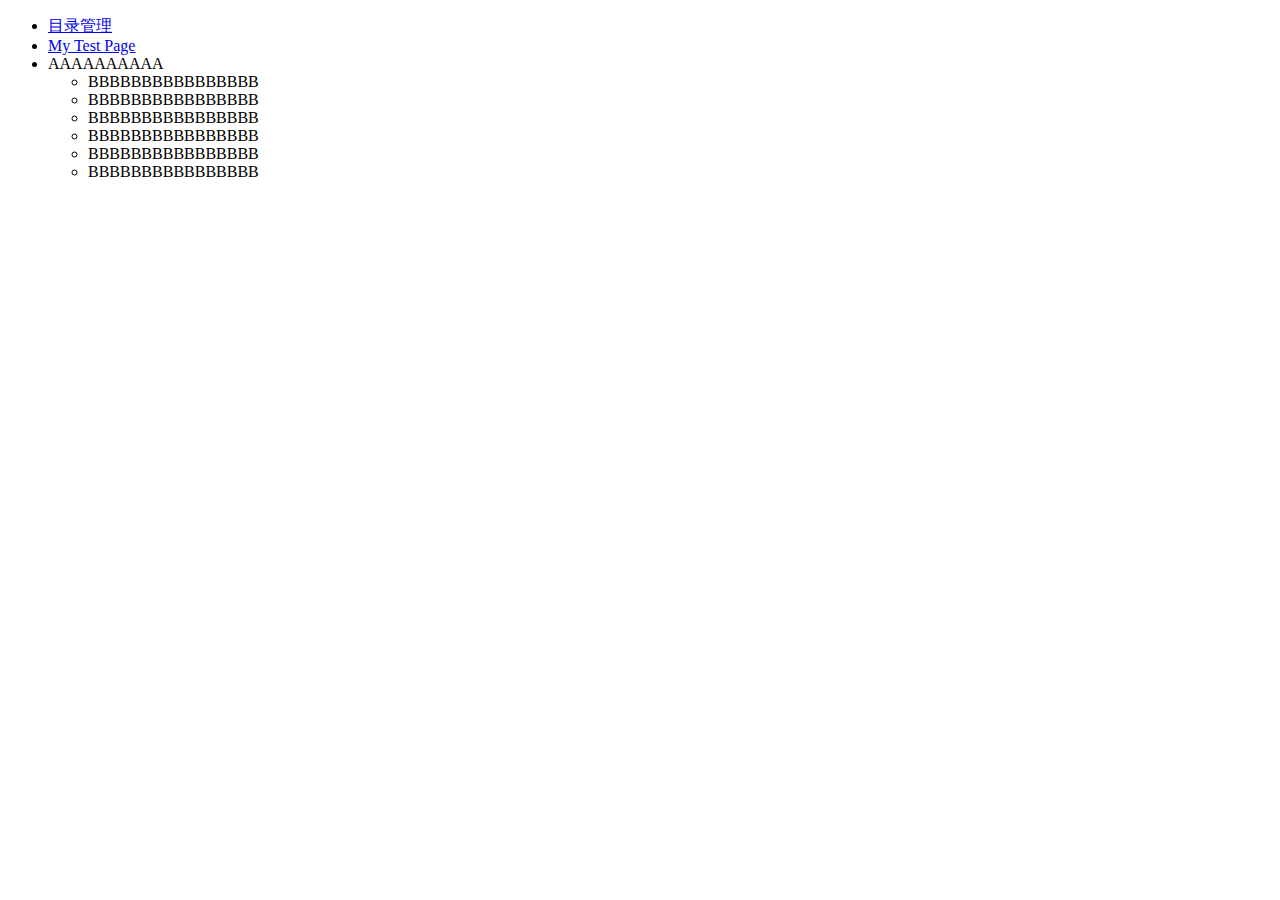
<file: iorange-web/src/main/resources/templates/header.html>
<!DOCTYPE html>
<html xmlns:th="http://www.thymeleaf.org">

<body>
<section>
    <div id="header-section" class="col-md-4" th:fragment="header_section">
        <ul class="list-unstyled">
            <li class="">
                <a class="third" href="resource/html?url=system/directory" target="pageIframe">
                    目录管理
                </a>
            </li>
            <li class="">
                <a class="third" href="resource/html?url=system/test" target="pageIframe">
                    My Test Page
                </a>
            </li>
            <li>
                AAAAAAAAAA
                <ul>
                    <li>BBBBBBBBBBBBBBBB</li>
                    <li>BBBBBBBBBBBBBBBB</li>
                    <li>BBBBBBBBBBBBBBBB</li>
                    <li>BBBBBBBBBBBBBBBB</li>
                    <li>BBBBBBBBBBBBBBBB</li>
                    <li>BBBBBBBBBBBBBBBB</li>
                </ul>
            </li>
        </ul>
    </div>
</section>
</body>
</html>
</file>
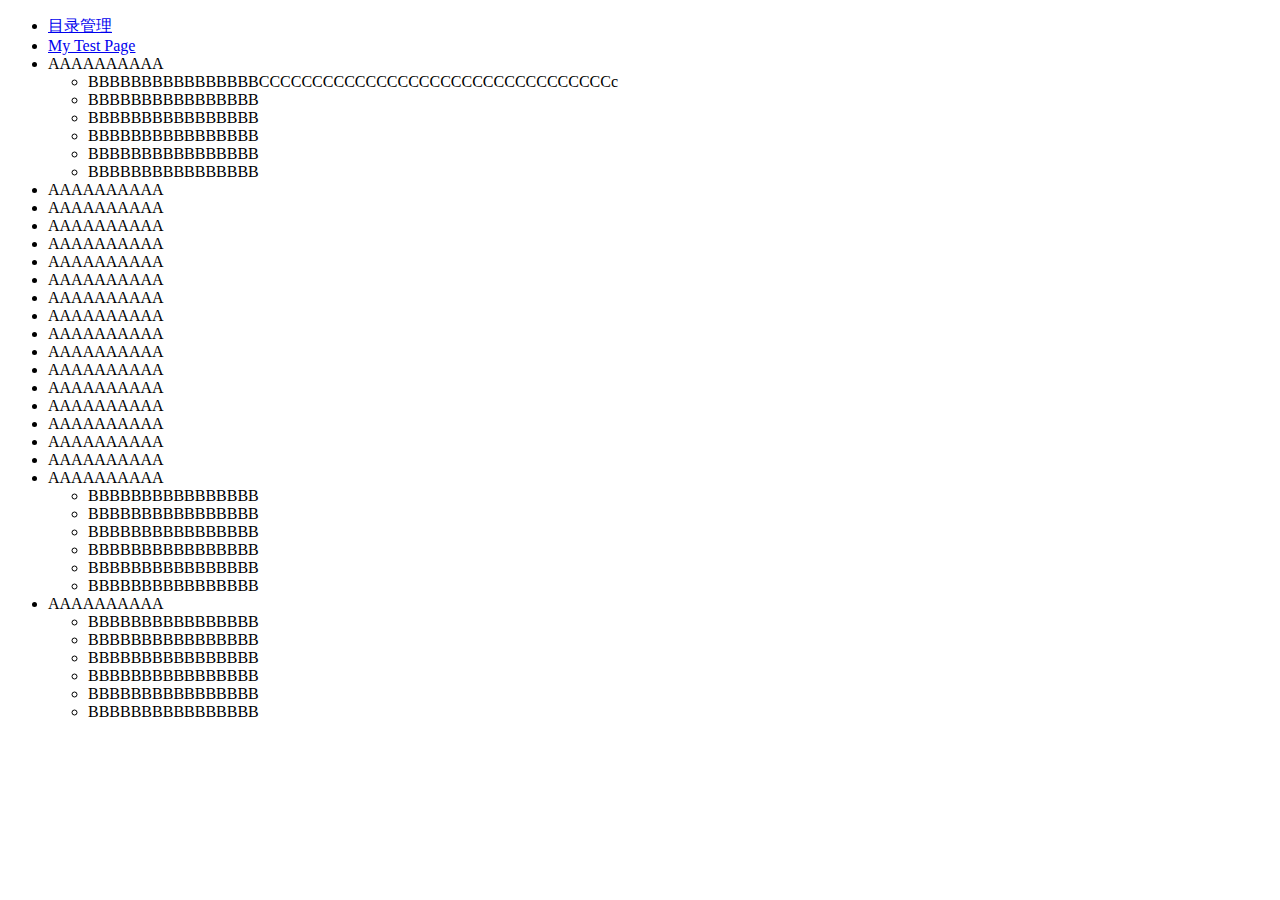
<file: iorange-web/src/main/resources/templates/left.html>
<!DOCTYPE html>
<html xmlns:th="http://www.thymeleaf.org">

<body>
    <section>
        <div id="left-section" class="col-md-8" th:fragment="left_side">
            <div id="leftMenu" class="row pre-scrollable">

                <ul class="list-unstyled">
                    <li class="">
                        <a class="third" href="resource/html?url=system/directory" target="pageIframe">
                            目录管理
                        </a>
                    </li>
                    <li class="">
                        <a class="third" href="resource/html?url=system/test" target="pageIframe">
                            My Test Page
                        </a>
                    </li>
                    <li>
                        AAAAAAAAAA
                        <ul>
                            <li>BBBBBBBBBBBBBBBBCCCCCCCCCCCCCCCCCCCCCCCCCCCCCCCCCc</li>
                            <li>BBBBBBBBBBBBBBBB</li>
                            <li>BBBBBBBBBBBBBBBB</li>
                            <li>BBBBBBBBBBBBBBBB</li>
                            <li>BBBBBBBBBBBBBBBB</li>
                            <li>BBBBBBBBBBBBBBBB</li>
                        </ul>
                    </li>
                    <li>AAAAAAAAAA</li>
                    <li>AAAAAAAAAA</li>
                    <li>AAAAAAAAAA</li>
                    <li>AAAAAAAAAA</li>
                    <li>AAAAAAAAAA</li>
                    <li>AAAAAAAAAA</li>
                    <li>AAAAAAAAAA</li>
                    <li>AAAAAAAAAA</li>
                    <li>AAAAAAAAAA</li>
                    <li>AAAAAAAAAA</li>
                    <li>AAAAAAAAAA</li>
                    <li>AAAAAAAAAA</li>
                    <li>AAAAAAAAAA</li>
                    <li>AAAAAAAAAA</li>
                    <li>AAAAAAAAAA</li>
                    <li>AAAAAAAAAA</li>
                    <li>
                        AAAAAAAAAA
                        <ul>
                            <li>BBBBBBBBBBBBBBBB</li>
                            <li>BBBBBBBBBBBBBBBB</li>
                            <li>BBBBBBBBBBBBBBBB</li>
                            <li>BBBBBBBBBBBBBBBB</li>
                            <li>BBBBBBBBBBBBBBBB</li>
                            <li>BBBBBBBBBBBBBBBB</li>
                        </ul>
                    </li>
                    <li>
                        AAAAAAAAAA
                        <ul>
                            <li>BBBBBBBBBBBBBBBB</li>
                            <li>BBBBBBBBBBBBBBBB</li>
                            <li>BBBBBBBBBBBBBBBB</li>
                            <li>BBBBBBBBBBBBBBBB</li>
                            <li>BBBBBBBBBBBBBBBB</li>
                            <li>BBBBBBBBBBBBBBBB</li>
                        </ul>
                    </li>
                </ul>
                
            </div>
        </div>
    </section>
</body>
</html>
</file>
